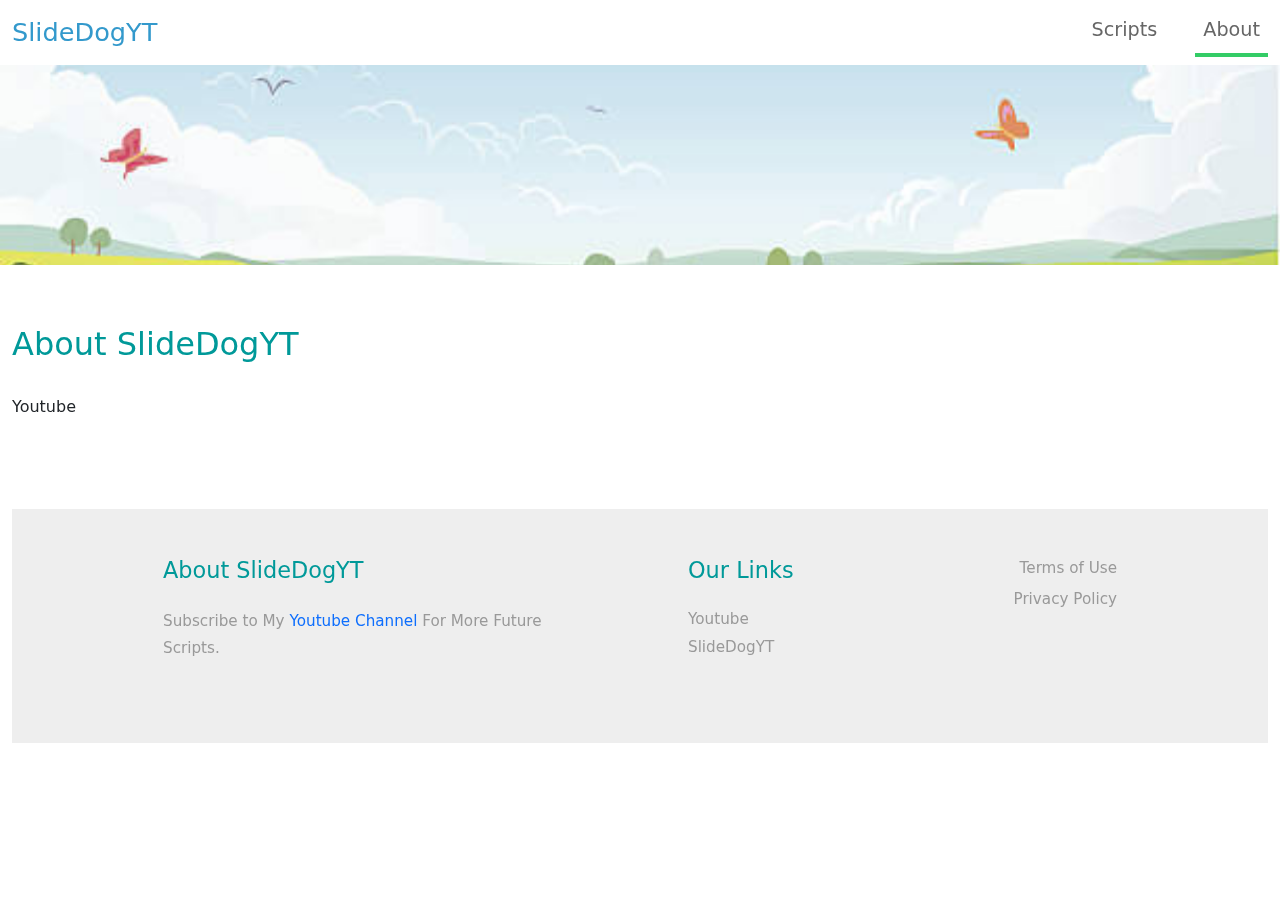
<file: about.html>
<!DOCTYPE html>
<html lang="en">
<head>
    <meta charset="UTF-8">
    <meta name="viewport" content="width=device-width, initial-scale=1.0">
    <title>SlideDogYT About page</title>
    <link rel="stylesheet" href="css/bootstrap.min.css">
    <link rel="stylesheet" href="fontawesome/css/all.min.css">
    <link rel="stylesheet" href="css/templatemo-style.css">
<!--
    
TemplateMo 556 Catalog-Z

https://templatemo.com/tm-556-catalog-z

-->
</head>
<body>
    <!-- Page Loader -->
    <div id="loader-wrapper">
        <div id="loader"></div>

        <div class="loader-section section-left"></div>
        <div class="loader-section section-right"></div>

    </div>
    <nav class="navbar navbar-expand-lg">
        <div class="container-fluid">
            <a class="navbar-brand" href="index.html">
              
               SlideDogYT
            </a>
            <button class="navbar-toggler" type="button" data-toggle="collapse" data-target="#navbarSupportedContent" aria-controls="navbarSupportedContent" aria-expanded="false" aria-label="Toggle navigation">
                <i class="fas fa-bars"></i>
            </button>
            <div class="collapse navbar-collapse" id="navbarSupportedContent">
            <ul class="navbar-nav ml-auto mb-2 mb-lg-0">
                <li class="nav-item">
                    <a class="nav-link nav-link-1" href="index.html">Scripts</a>
                </li>
                <li class="nav-item">
                    <a class="nav-link nav-link-3 active" aria-current="page" href="about.html">About</a>
                </li>
                
            </ul>
            </div>
        </div>
    </nav>

    <div class="tm-hero d-flex justify-content-center align-items-center" data-parallax="scroll" data-image-src="img/pozadina.jpg"></div>

    <div class="container-fluid tm-mt-60">
        <div class="row mb-4">
            <h2 class="col-12 tm-text-primary">
                About SlideDogYT
            </h2>
        </div>
        <div class="row tm-mb-74 tm-row-1640">            
            <div class="col-lg-5 col-md-6 col-12 mb-3">
                <a href="https://www.youtube.com/channel/UCCBALuDcsUPEeS6LfTZ6PMg"></a>Youtube</a>
            </div>
           
        </div>
        

        <footer class="tm-bg-gray pt-5 pb-3 tm-text-gray tm-footer">
            <div class="container-fluid tm-container-small">
                <div class="row">
                    <div class="col-lg-6 col-md-12 col-12 px-5 mb-5">
                        <h3 class="tm-text-primary mb-4 tm-footer-title">About SlideDogYT</h3>
                        <p>Subscribe to My <a rel="sponsored" href="https://www.youtube.com/channel/UCCBALuDcsUPEeS6LfTZ6PMg">Youtube Channel</a> For More Future Scripts.</p>
                    </div>
                    <div class="col-lg-3 col-md-6 col-sm-6 col-12 px-5 mb-5">
                        <h3 class="tm-text-primary mb-4 tm-footer-title">Our Links</h3>
                        <ul class="tm-footer-links pl-0">
                            <li><a href="https://www.youtube.com/channel/UCCBALuDcsUPEeS6LfTZ6PMg"></a>Youtube</a></li>
                            <li><a href="#">SlideDogYT</a></li>
                        </ul>
                    </div>
                    <div class="col-lg-3 col-md-6 col-sm-6 col-12 px-5 mb-5">
                        <a href="#" class="tm-text-gray text-right d-block mb-2">Terms of Use</a>
                        <a href="#" class="tm-text-gray text-right d-block">Privacy Policy</a>
                    </div>
                </div>
                
            </div>
        </footer>
    
    <script src="js/plugins.js"></script>
    <script>
        $(window).on("load", function() {
            $('body').addClass('loaded');
        });
    </script>
</body>
</html>
</file>
<file: css/templatemo-style.css>
/*
    
TemplateMo 556 Catalog-Z

https://templatemo.com/tm-556-catalog-z

*/

#loader-wrapper {
    position: fixed;
    top: 0;
    left: 0;
    width: 100%;
    height: 100%;
    z-index: 1001;
}
#loader {
    display: block;
    position: relative;
    left: 50%;
    top: 50%;
    width: 150px;
    height: 150px;
    margin: -75px 0 0 -75px;
    border-radius: 50%;
    border: 3px solid transparent;
    border-top-color: #3498db;

    -webkit-animation: spin 2s linear infinite; /* Chrome, Opera 15+, Safari 5+ */
    animation: spin 2s linear infinite; /* Chrome, Firefox 16+, IE 10+, Opera */

    z-index: 1002;
}

    #loader:before {
        content: "";
        position: absolute;
        top: 5px;
        left: 5px;
        right: 5px;
        bottom: 5px;
        border-radius: 50%;
        border: 3px solid transparent;
        border-top-color: #e74c3c;

        -webkit-animation: spin 3s linear infinite; /* Chrome, Opera 15+, Safari 5+ */
        animation: spin 3s linear infinite; /* Chrome, Firefox 16+, IE 10+, Opera */
    }

    #loader:after {
        content: "";
        position: absolute;
        top: 15px;
        left: 15px;
        right: 15px;
        bottom: 15px;
        border-radius: 50%;
        border: 3px solid transparent;
        border-top-color: #f9c922;

        -webkit-animation: spin 1.5s linear infinite; /* Chrome, Opera 15+, Safari 5+ */
          animation: spin 1.5s linear infinite; /* Chrome, Firefox 16+, IE 10+, Opera */
    }

    @-webkit-keyframes spin {
        0%   { 
            -webkit-transform: rotate(0deg);  /* Chrome, Opera 15+, Safari 3.1+ */
            -ms-transform: rotate(0deg);  /* IE 9 */
            transform: rotate(0deg);  /* Firefox 16+, IE 10+, Opera */
        }
        100% {
            -webkit-transform: rotate(360deg);  /* Chrome, Opera 15+, Safari 3.1+ */
            -ms-transform: rotate(360deg);  /* IE 9 */
            transform: rotate(360deg);  /* Firefox 16+, IE 10+, Opera */
        }
    }
    @keyframes spin {
        0%   { 
            -webkit-transform: rotate(0deg);  /* Chrome, Opera 15+, Safari 3.1+ */
            -ms-transform: rotate(0deg);  /* IE 9 */
            transform: rotate(0deg);  /* Firefox 16+, IE 10+, Opera */
        }
        100% {
            -webkit-transform: rotate(360deg);  /* Chrome, Opera 15+, Safari 3.1+ */
            -ms-transform: rotate(360deg);  /* IE 9 */
            transform: rotate(360deg);  /* Firefox 16+, IE 10+, Opera */
        }
    }

    #loader-wrapper .loader-section {
        position: fixed;
        top: 0;
        width: 51%;
        height: 100%;
        background: #222222;
        z-index: 1001;
        -webkit-transform: translateX(0);  /* Chrome, Opera 15+, Safari 3.1+ */
        -ms-transform: translateX(0);  /* IE 9 */
        transform: translateX(0);  /* Firefox 16+, IE 10+, Opera */
    }

    #loader-wrapper .loader-section.section-left {
        left: 0;
    }

    #loader-wrapper .loader-section.section-right {
        right: 0;
    }

    /* Loaded */
    .loaded #loader-wrapper .loader-section.section-left {
        -webkit-transform: translateX(-100%);  /* Chrome, Opera 15+, Safari 3.1+ */
            -ms-transform: translateX(-100%);  /* IE 9 */
                transform: translateX(-100%);  /* Firefox 16+, IE 10+, Opera */

        -webkit-transition: all 0.7s 0.3s cubic-bezier(0.645, 0.045, 0.355, 1.000);  
                transition: all 0.7s 0.3s cubic-bezier(0.645, 0.045, 0.355, 1.000);
    }

    .loaded #loader-wrapper .loader-section.section-right {
        -webkit-transform: translateX(100%);  /* Chrome, Opera 15+, Safari 3.1+ */
            -ms-transform: translateX(100%);  /* IE 9 */
                transform: translateX(100%);  /* Firefox 16+, IE 10+, Opera */

-webkit-transition: all 0.7s 0.3s cubic-bezier(0.645, 0.045, 0.355, 1.000);  
        transition: all 0.7s 0.3s cubic-bezier(0.645, 0.045, 0.355, 1.000);
    }
    
    .loaded #loader {
        opacity: 0;
        -webkit-transition: all 0.3s ease-out;  
                transition: all 0.3s ease-out;
    }
    .loaded #loader-wrapper {
        visibility: hidden;

        -webkit-transform: translateY(-100%);  /* Chrome, Opera 15+, Safari 3.1+ */
            -ms-transform: translateY(-100%);  /* IE 9 */
                transform: translateY(-100%);  /* Firefox 16+, IE 10+, Opera */

        -webkit-transition: all 0.3s 1s ease-out;  
                transition: all 0.3s 1s ease-out;
    }

p { line-height: 1.8; }

a { 
    text-decoration: none;
    transition: all 0.3s ease; 
}
a:hover { color:#009999; }
.container-fluid { max-width: 1770px; }
.tm-container-small { max-width: 1050px; }
.btn { border-radius: 0; }
.btn-primary {
    background-color: #009999;
    border: 0;
    border-radius: 5px;
    padding: 12px 50px 14px;
    font-size: 1.2rem;
}

.btn-primary:hover,
.btn-primary:focus {
    background-color:#086969;
}

.btn-primary.disabled, 
.btn-primary:disabled {
    background-color: #009999;
    pointer-events: all;
    cursor: not-allowed;
}

.form-control {
	padding: 10px 20px;
	width: 100%;
	height: auto;
}

.form-group { margin-bottom: 25px; }
.tm-btn-big { padding: 12px 90px 14px; }

.navbar-toggler:focus { box-shadow: none; }
.navbar-brand {
    color: #3399CC;
    font-size: 1.6rem;
}

.navbar-brand i { font-size: 2rem; }

.tm-hero {
    min-height: 200px;
    background: transparent;
}

.tm-mt-60 { margin-top: 60px; }
.tm-mb-50 { margin-bottom: 50px; }
.tm-mb-74 { margin-bottom: 74px; }
.tm-mb-90 { margin-bottom: 90px; }
.tm-text-primary { color: #009999; }
.tm-text-secondary { color: #CC6699; }
a.tm-text-primary:hover { color:#666666; }
.tm-bg-gray { background-color: #EEEEEE; }
.tm-input-paging {
    width: 40px;
    border-radius: 0;
    border: 1px solid #CCCCCC;
    background: #f4f4f4;
    text-align: center;
}

.nav-item { margin-right: 30px; }
.nav-item:last-child { margin-right: 0; }

.nav-link {
    color: #666666;
    border-bottom: 4px solid transparent;
    font-size: 1.2rem;
}

.nav-link-1.active,
.nav-link-1:hover {
    border-color: #33CCFF;
}

.nav-link-2.active,
.nav-link-2:hover {
    border-color: #FF6666;
}

.nav-link-3.active,
.nav-link-3:hover {
    border-color: #33CC66;
}

.nav-link-4.active,
.nav-link-4:hover {
    border-color: #CC66CC;
}

.tm-search-input {
    width: 360px;
    border-radius: 0;
    padding: 12px 15px;
    color: #009999;
    border: none;
}

.tm-search-input:focus {
    border-color: #009999;
    box-shadow: 0 0 0 0.25rem rgb(0 153 153 / 0.25);
}

.tm-search-input::placeholder { /* Chrome, Firefox, Opera, Safari 10.1+ */
    color: #009999;
    opacity: 1; /* Firefox */
}
  
.tm-search-input::-ms-input-placeholder { /* Microsoft Edge */
    color: #009999;
}

.tm-search-btn {
    color: white;
    background-color: #009999;
    border: none;
    width: 100px;
    height: 50px;
    margin-left: -1px;
}

p, .tm-text-gray { color: #999; }
.tm-text-gray-light { color: #CCC; }
.tm-text-gray-dark { color: #666; }

.tm-video-item {
    position: relative;
    overflow: hidden;
    text-align: center;
    cursor: pointer;
}

.tm-video-item img {
    position: relative;
    display: block;
    min-height: 100%;
    max-width: 100%;
    opacity: 0.8;
}

.tm-video-item figcaption {
    padding: 2em;
    color: #fff;
    text-transform: uppercase;
    font-size: 1.25em;
    -webkit-backface-visibility: hidden;
	backface-visibility: hidden;
}

.tm-video-item figcaption::before,
.tm-video-item figcaption::after {
    pointer-events: none;
}

.tm-video-item figcaption,
.tm-video-item figcaption > a {
    position: absolute;
    top: 0;
    left: 0;
    width: 100%;
    height: 100%;
}

.tm-video-item figcaption > a {
	z-index: 1000;
	text-indent: 200%;
	white-space: nowrap;
	font-size: 0;
	opacity: 0;
}

.tm-video-item h2 {
    word-spacing: -0.15em;
    font-weight: 300;
}

.tm-video-item h2,
.tm-video-item p {
    margin: 0;
}

.tm-video-item p {
    letter-spacing: 1px;
    font-size: 68.5%;
}

.tm-gallery div.d-block { animation: show .5s ease; }

@keyframes show {
    0% {
    	opacity: 0;
    	transform: scale(0.9);
    }
    100% {
    	opacity: 1;
    	transform: scale(1);
    }
}

.tm-paging-link {
    display: flex;
    justify-content: center;
    align-items: center;
    width: 60px;
    height: 60px;
    font-size: 1.1rem;
    color: #999;
    background-color: #EEEEEE;
    margin: 10px;
    border-radius: 5px;
    text-decoration: none;
    transition: all 0.3s ease;
}

.tm-paging-link:hover,
.tm-paging-link.active {
    background-color: #009999;
    color: #fff; 
}

/*---------------*/
/***** Ming *****/
/*---------------*/

figure.effect-ming {
	background: #030c17;
}

figure.effect-ming img {
	opacity: 0.9;
	-webkit-transition: opacity 0.35s;
	transition: opacity 0.35s;
}

figure.effect-ming figcaption::before {
	position: absolute;
	top: 30px;
	right: 30px;
	bottom: 30px;
	left: 30px;
	border: 2px solid #fff;
	box-shadow: 0 0 0 30px rgba(255,255,255,0.2);
	content: '';
	opacity: 0;
	-webkit-transition: opacity 0.35s, -webkit-transform 0.35s;
	transition: opacity 0.35s, transform 0.35s;
	-webkit-transform: scale3d(1.4,1.4,1);
	transform: scale3d(1.4,1.4,1);
}

figure.effect-ming h2 {
    font-size: 1.3em;
	opacity: 0;
	-webkit-transition: opacity 0.35s, -webkit-transform 0.35s;
	transition: opacity 0.35s, transform 0.35s;
	-webkit-transform: scale(1.5);
	transform: scale(1.5);
}

figure.effect-ming:hover figcaption::before,
figure.effect-ming:hover h2 {
	opacity: 1;
	-webkit-transform: scale3d(1,1,1);
	transform: scale3d(1,1,1);
}

figure.effect-ming:hover figcaption { background-color: rgba(58,52,42,0); }
figure.effect-ming:hover img { opacity: 0.4; }

.tm-footer-links li {
    list-style: none;
    margin-bottom: 5px;    
}

.tm-footer-links li a { color: #999999; }
.tm-footer-links li a:hover { color: #009999; }

.tm-social-links li {
    list-style: none;
    margin-right: 15px;
}

.tm-social-links li:last-child { margin-right: 0; }

.tm-social-links li a  {
    color: #999999;
    width: 44px;
    height: 44px;
    display: flex;
    background-color: #fff;
    align-items: center;
    justify-content: center;
}

.tm-social-links li a:hover {
    color: #fff;
    background-color: #009999;
}

.tm-footer { font-size: 0.95rem; }
.tm-footer-title { font-size: 1.4rem; }

/* Videos */
#tm-video-container {
    max-height: 400px;
    overflow: hidden;
    background-color: #333;
    margin-bottom: 90px;
    position: relative;
}

#tm-video {
    display: block;
    width: 100%;
    height: auto;
}

#tm-video-control-button {
    position: absolute;
    bottom: 20px;
    right: 20px;
    z-index: 1000;
    color: #e1e1e1;
}

.tm-video-details {
    height: 100%;
    padding: 40px;
}

/* About */
.tm-row-1640 { max-width: 1640px; }
.tm-about-2-col { max-width: 716px; }
.tm-about-3-col { max-width: 540px; }

.tm-about-2-col,
.tm-about-3-col {
    margin-bottom: 50px;
}

.tm-about-icon-container {
    width: 150px;
    height: 150px;
    border: 1px solid #009999;
    display: flex;
    align-items: center;
    justify-content: center;
}

.tm-about-img-text { max-width: 940px; }

/* Contact */
select.form-control { border-radius: 0; }
select.form-control option { height: 30px; }

select:not([multiple]) {
    -webkit-appearance: none;
    -moz-appearance: none;
    background-position: right 15px center;
    background-repeat: no-repeat;
    background-image: url(../img/select-arrow.png);
    padding: 14px 20px;
    padding-right: 20px;
    color: #666;
}

.mapouter{
    position:relative;
    height:480px;
    width:100%;
    max-width: 480px;
}

.gmap-canvas {
    overflow:hidden;
    background:none!important;
    height:480px;
    width:100%;
}

.tm-contact-form { max-width: 420px; }
.tm-address-col { max-width: 520px; }
.tm-contacts { padding-left: 0; }

.tm-contacts li {
    list-style: none;
    margin-bottom: 20px;
}

.tm-contacts li a i { width: 30px; }
.tm-social { display: flex; }

.tm-social li {
    list-style: none;
    margin-bottom: 20px;
    margin-right: 15px;
}

.tm-social li a i {
    width: 40px;
    height: 40px;
    color: #666666;
    background-color: #EEEEEE;
    display: flex;
    align-items: center;
    justify-content: center;
    transition: all 0.3s ease;
}

.tm-social li a:hover i {
    color: #fff;
    background-color: #009999;
}

.form-control,
input:-internal-autofill-selected,
select:not([multiple]) {
    color: #009999 !important;
}

.form-control::placeholder { /* Chrome, Firefox, Opera, Safari 10.1+ */
    color:  #009999;
    opacity: 1; /* Firefox */
}

@media (max-width: 991px) {
    .navbar-collapse {
        position: fixed;
        top: 50px;
        right: 0px;
        background: white;
        width: 150px;
        padding: 15px;
    }

    .tm-container-content { max-width: 870px; }
    .tm-contact-form, .tm-address-col, .mapouter { max-width: 100%; }
    .tm-people-row { max-width: 900px; }
}

@media (max-width: 767px) {
    .tm-paging-col { flex-direction: column; }
    .tm-paging { flex-wrap: wrap; }
    .tm-about-img-text { max-width: 640px; }
    .tm-about-2-col, .tm-about-3-col { margin-bottom: 50px; }
}

@media (max-width: 575px) {
    .tm-container-content { max-width: 420px; }

    .tm-search-form {
        padding-left: 15px;
        padding-right: 15px;
        width: 100%;
        justify-content: center;
    }

    .tm-search-input {
        width: 100%;
        max-width: 360px;
    }

    .tm-people-row { max-width: 420px; }
}

@media (max-width: 400px) {
    .tm-btn-big { padding: 12px 50px 14px; }
}

@media (max-width: 334px) {
    .tm-social-links {
        flex-wrap: wrap;
        justify-content: start !important;
    }

    .tm-social-links li { margin-right: 3px; }
}
</file>
